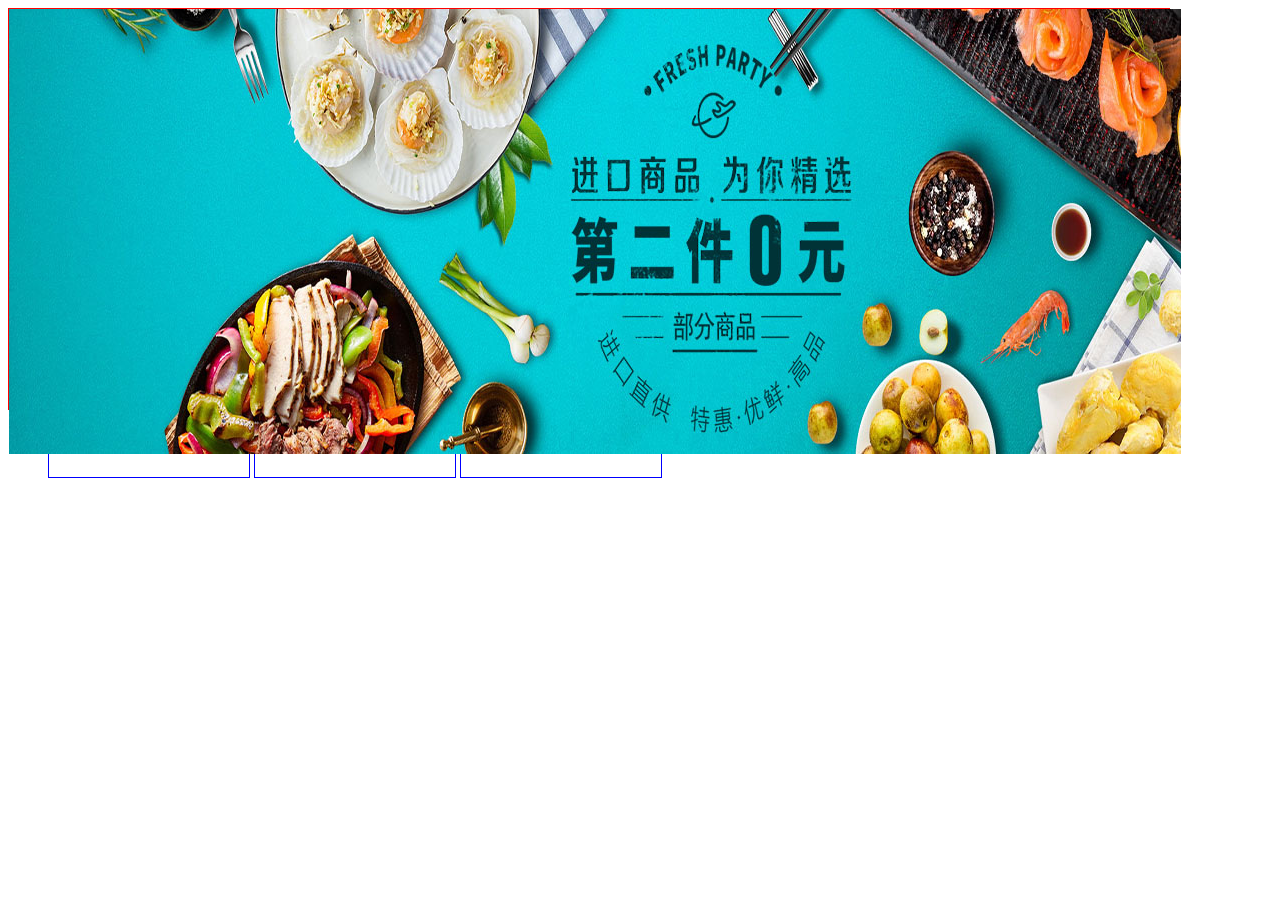
<file: images/new 3.html>
﻿<!DOCTYPE HTML>
<html>
<head></head>
<style type="text/css">
.container
{
  border:1px red solid;
  height:400px;
  width:1160px;
  overflow:hidden;
}
.container .imgBox
{
 position:absolute;
 width:1160px;
}
ul li
{
   list-style:none;
   display:inline-block;
   height:50px;
   width:200px;
   border: 1px solid blue;
}
</style>
<script type="text/javascript">
  window.onload = function()
  {
     var ulBox = document.getElementsByTagName("ul")[0];
     var allLi = ulBox.getElementsByTagName("li");
	 var allImgBox = document.getElementsByClassName("imgBox");
     var j=0;

    for(var i=0;i<allLi.length;i++)
   {
      allLi[i].index = i;
      allLi[i].onmouseover = function()
	  {
	    
	  };
   }	
  };
</script>
<body>
<div class="container">
<div class="imgBox"><img src="bn1.jpg"></div>
<div class="imgBox"><img src="bn2.jpg"></div>
<div class="imgBox"><img src="bn3.jpg"></div>
</div>
<ul>
<li>1</li>
<li>2</li>
<li>3</li>
</ul>
</body>
</html>
</file>
